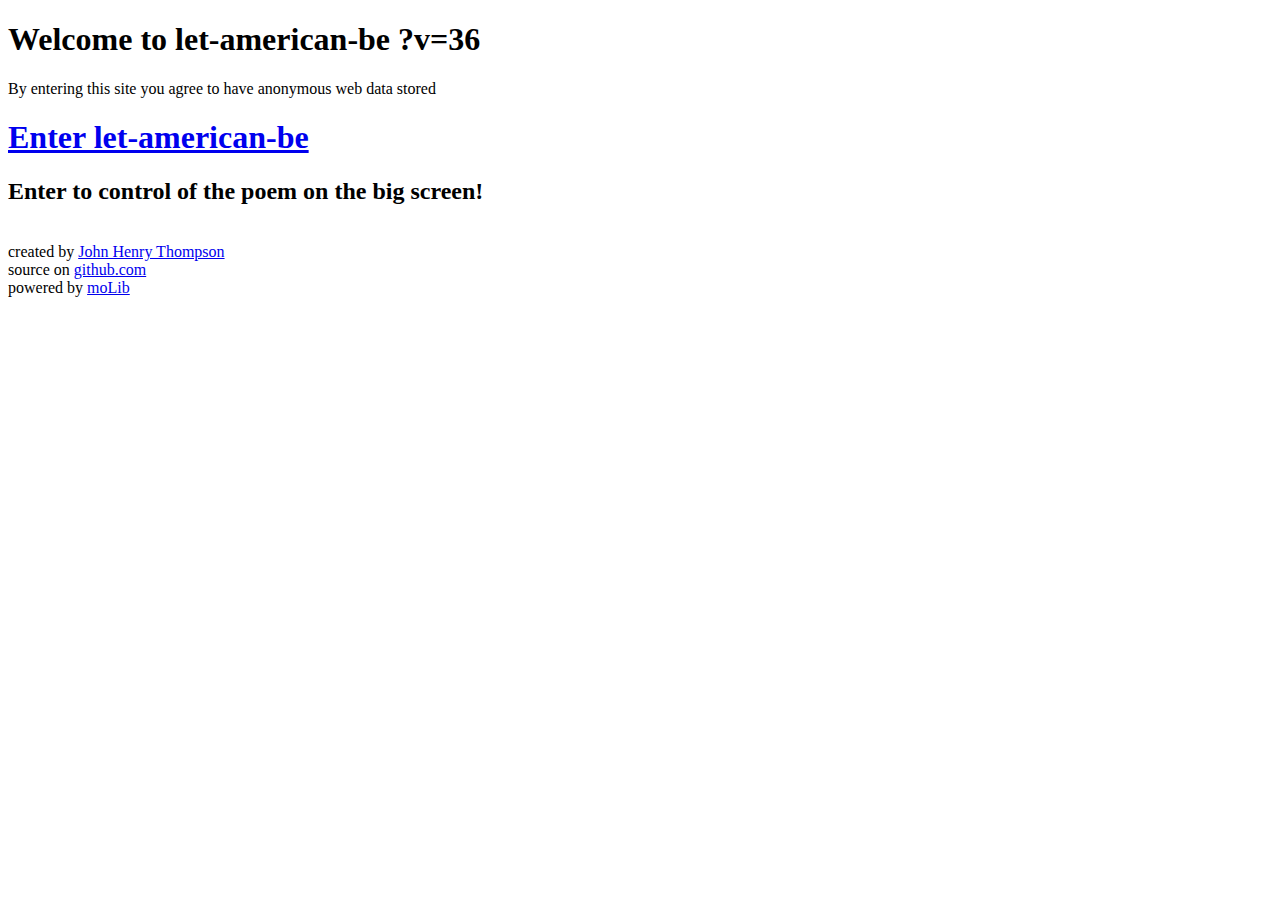
<file: src/qrcode/index-nocomment.html>
<!DOCTYPE html>
<html lang="en">
  <head>
    <meta charset="UTF-8" />
    <meta name="viewport" content="width=device-width, initial-scale=1.0" />
    <title>let-american-be</title>
  </head>
  <body>
    <div>
      <h1 id="id_title">Welcome to let-american-be ?v=36</h1>
      By entering this site you agree to have anonymous web data stored <br />
      <h1>
        <a href="../poem/poem/let-america-be-america-again.html?" id="id_link">
          <!-- -->
          Enter let-american-be
        </a>
      </h1>
      <h2>Enter to control of the poem on the big screen!</h2>
      <br />
      <!-- powered by <a href="https://molab-itp.github.io/moSalon/" target="moSalon"> moSalon</a> -->
      created by <a href="https://jht1493.net" target="jht">John Henry Thompson</a> <br />
      source on <a href="https://github.com/jht9629-nyu/let-america-be" target="github"> github.com </a> <br />
      powered by <a href="https://github.com/molab-itp/moLib" target="moLib"> moLib</a> <br />
    </div>

    <script>
      // let my_version = '?v=28';
      let str = window.location.search;
      if (str) {
        str = '&' + str.substring(1);
      } else {
        str = '';
      }
      id_link.href += str;
      id_title.innerHTML = id_title.innerHTML + str;
      // id_link.innerHTML += ' ' + str;
      // window.location = id_link.href;

      // https://jht9629-nyu.github.io/let-america-be/src/qrcode/?group=s0
      // https://jht9629-nyu.github.io/let-america-be/src/qrcode/?group=s1
      //
    </script>
  </body>
</html>
</file>
